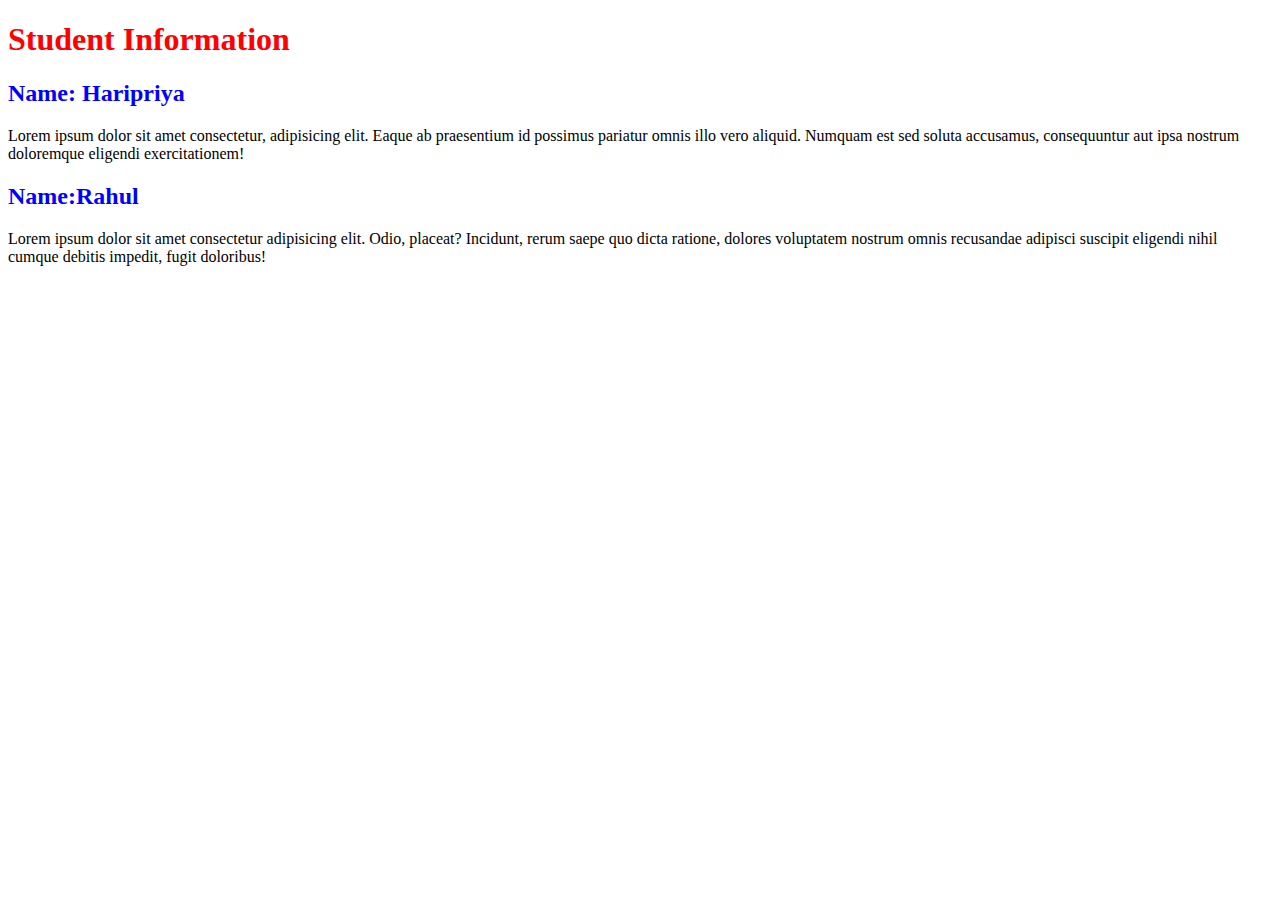
<file: NGA_Ass1_HTML/student.html>
<!DOCTYPE html>
<html lang="en">
<head>
    <meta charset="UTF-8">
    <meta name="viewport" content="width=device-width, initial-scale=1.0">
    <title>Document</title>
</head>
<body>
    <h1 style="color: red;">Student Information</h1>
    <h2 style="color: blue;">Name: Haripriya</h2>
    <p>Lorem ipsum dolor sit amet consectetur, adipisicing elit. Eaque ab praesentium id possimus pariatur omnis illo vero aliquid. Numquam est sed soluta accusamus, consequuntur aut ipsa nostrum doloremque eligendi exercitationem!</p>
    <h2 style="color: blue;">Name:Rahul</h2>
    <p>Lorem ipsum dolor sit amet consectetur adipisicing elit. Odio, placeat? Incidunt, rerum saepe quo dicta ratione, dolores voluptatem nostrum omnis recusandae adipisci suscipit eligendi nihil cumque debitis impedit, fugit doloribus!</p>
</body>
</html>
</file>
